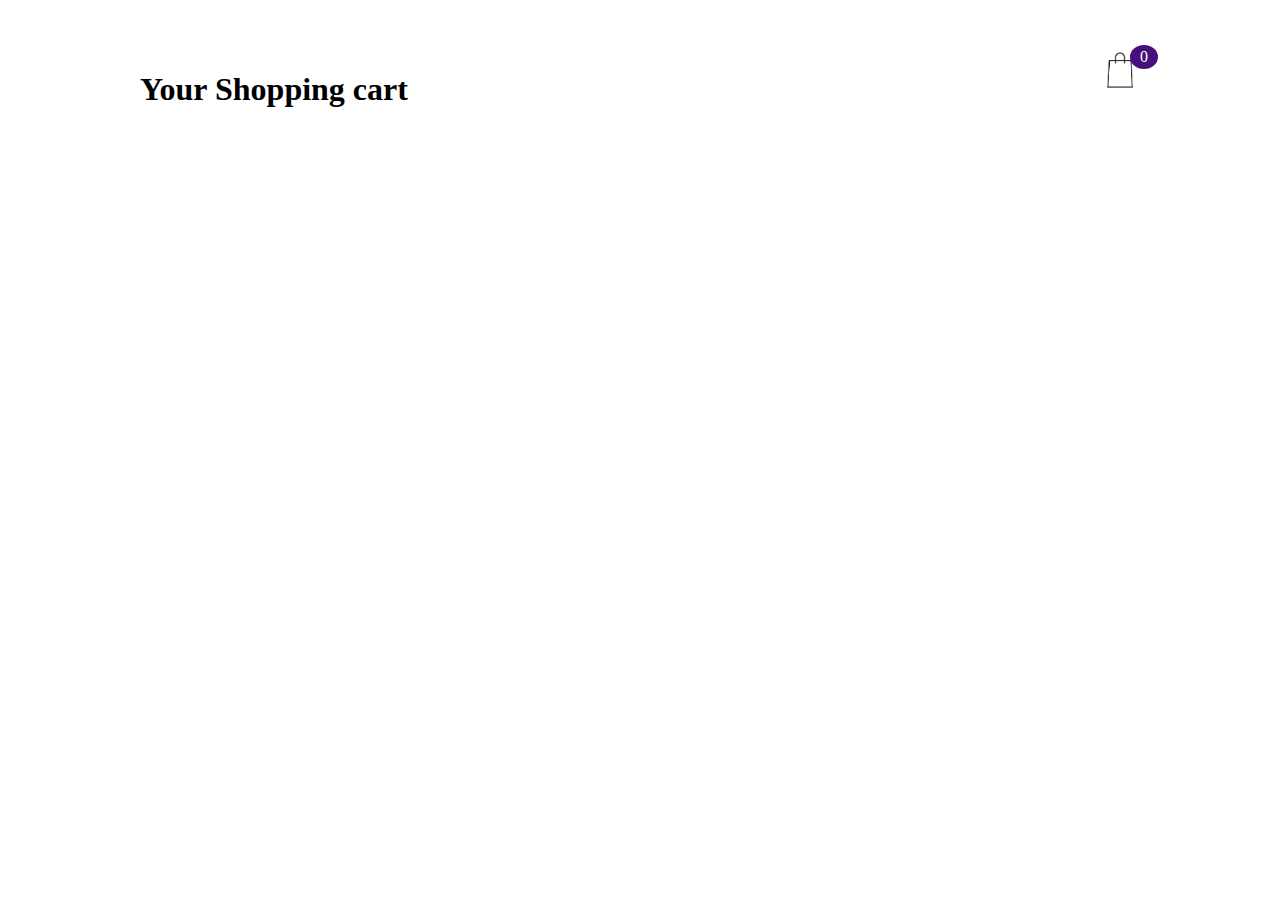
<file: carts.html>
<!DOCTYPE html>
<html lang="en">
<head>
    <meta charset="UTF-8">
    <meta name="viewport" content="width=device-width, initial-scale=1.0">
    <title>SHOP IT</title>
</head>
<style>
    .container1{
        width: 1000px;
        margin: auto;
        transition: 0.5s;
    }
    .header1{
        display: grid;
        grid-template-columns: 1fr 50px;
        margin-top: 50px;
    }
    .header1 .shopping{
        position: relative;
        text-align: right;
    }
    .header1 .shopping img{
        width: 40px;

    }
    .header1 .shopping span{
        background-color: rgb(70, 15, 121);
        border-radius: 50%;
        display: flex;
        justify-content: center;
        align-items: center;
        color: #fff;
        position: absolute;
        top: -5px;
        left: 80%;
        padding: 3px 10px;
    }
    .list{
        display: grid;
        grid-template-columns: repeat(3, 1fr);
        column-gap: 20px;
        row-gap: 20px;
        margin-top: 50px;
    }
    .card{
        position: fixed;
        top: 0;
        left: 100%;
        width: 500px;
        background-color: #5f0a89 ;
        height: 100vh;
        transition: 0.5s;

    }
    .card h1{
        color: #fff;
        font-weight: 100;
        margin: 0;
        padding: 0 20px;
        height: 80px;
        display: flex;
        align-items: center;

    }
    .card .checkOut{
        position: absolute;
        bottom: 0;
        width: 100%;
        display: grid;
        grid-template-columns: repeat(2, 1fr);

    }
    .card .checkOut div{
        background-color: #fff;
        width: 100%;
        height: 70px;
        display: flex;
        justify-content: baseline;
        align-items: center;
        font-weight: bold;
        cursor: pointer;
    }
    .card .checkOut div:nth-child(2){
        background-color: #1c1F25;
        color: #fff;
    }
    .active .card{
        left: calc(100% - 500px);
    }
    .active .container1{
        transform: translate(-200px);
    }

</style>
<body>

    <div class="container1">
        <header class="header1">
            <h1>Your Shopping cart</h1>
            <div class="shopping">
                <img src="imges/bages.png" alt="">
                <span class="quantity">0</span>
            </div>
        </header>
        <div class="list"></div>
    </div>
    <div class="card">
        <h1>card</h1>
        <ul class="listCard"></ul>
        <div class="checkOut">
            <div class="total">0</div>
            <div class="closeshopping">Close</div>
        </div>
    </div>
    



    <script src="cart js.js"></script>
</body>
</html>
</file>
